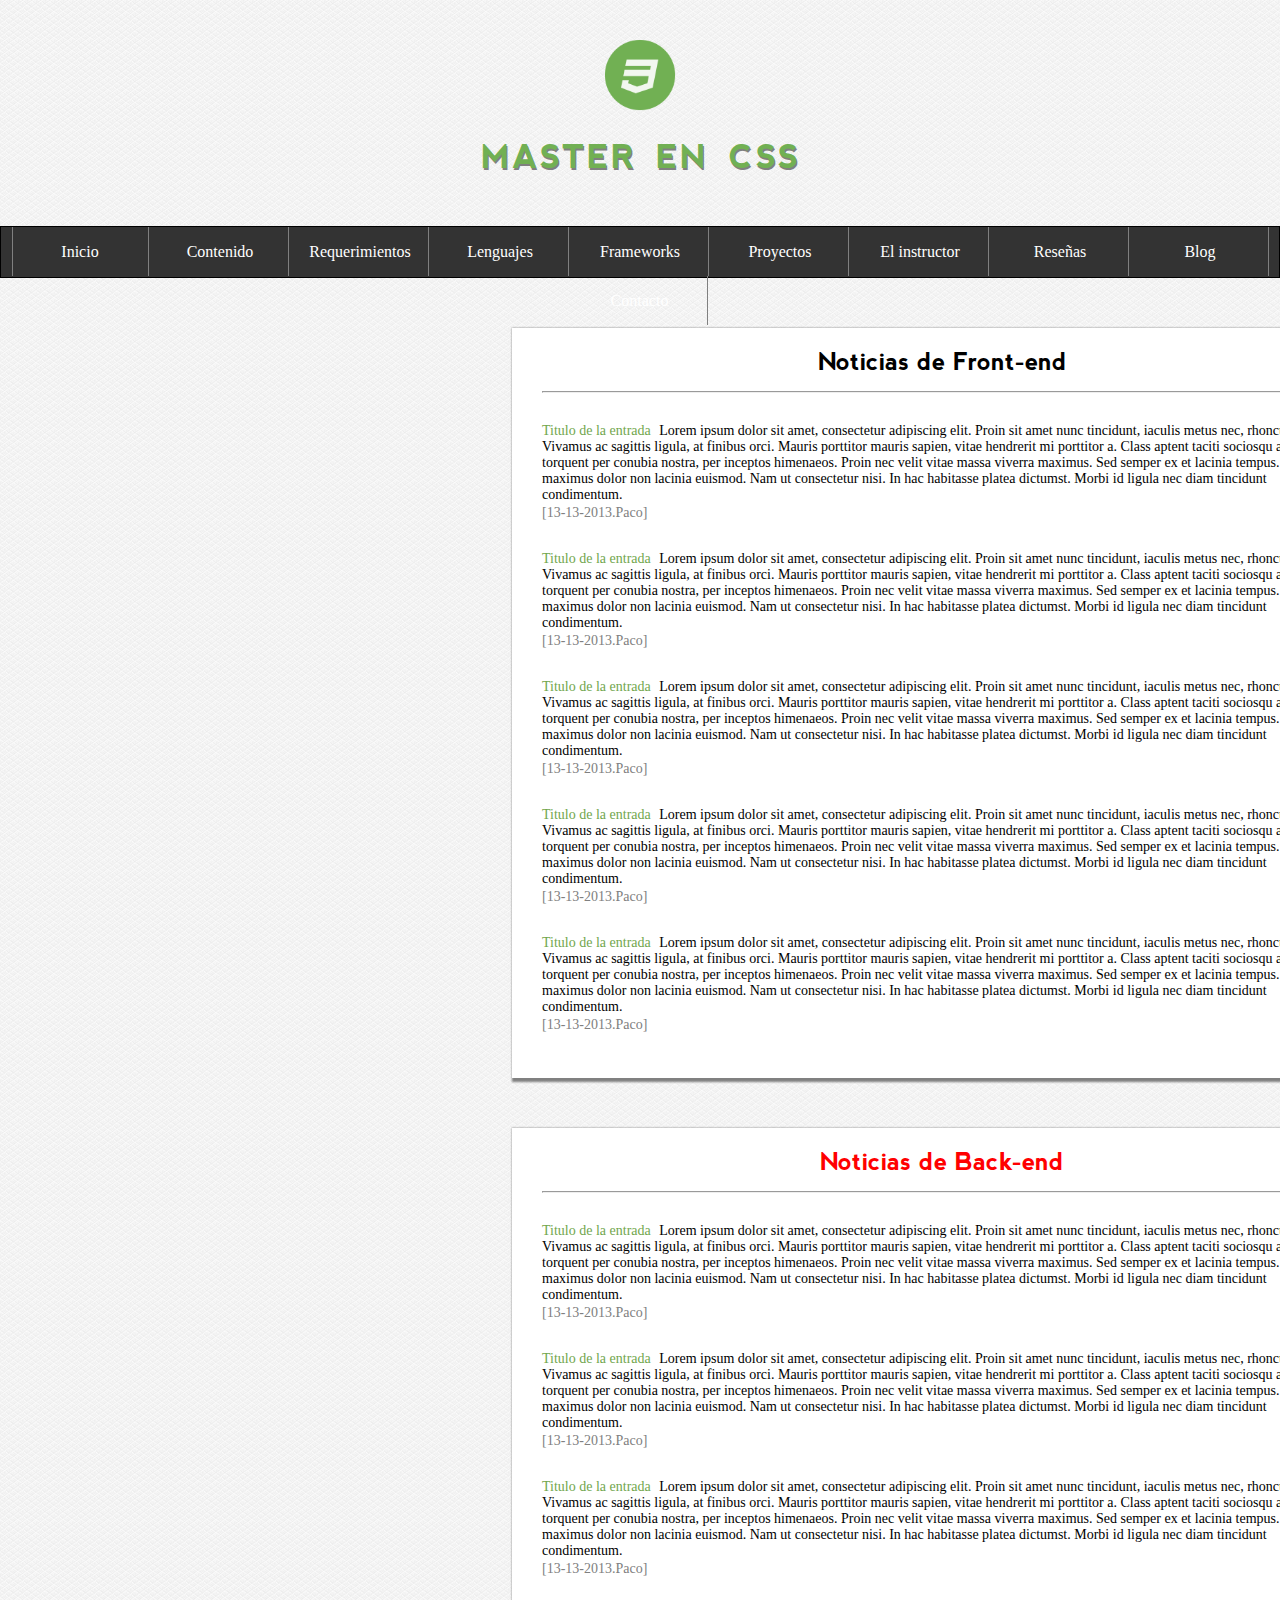
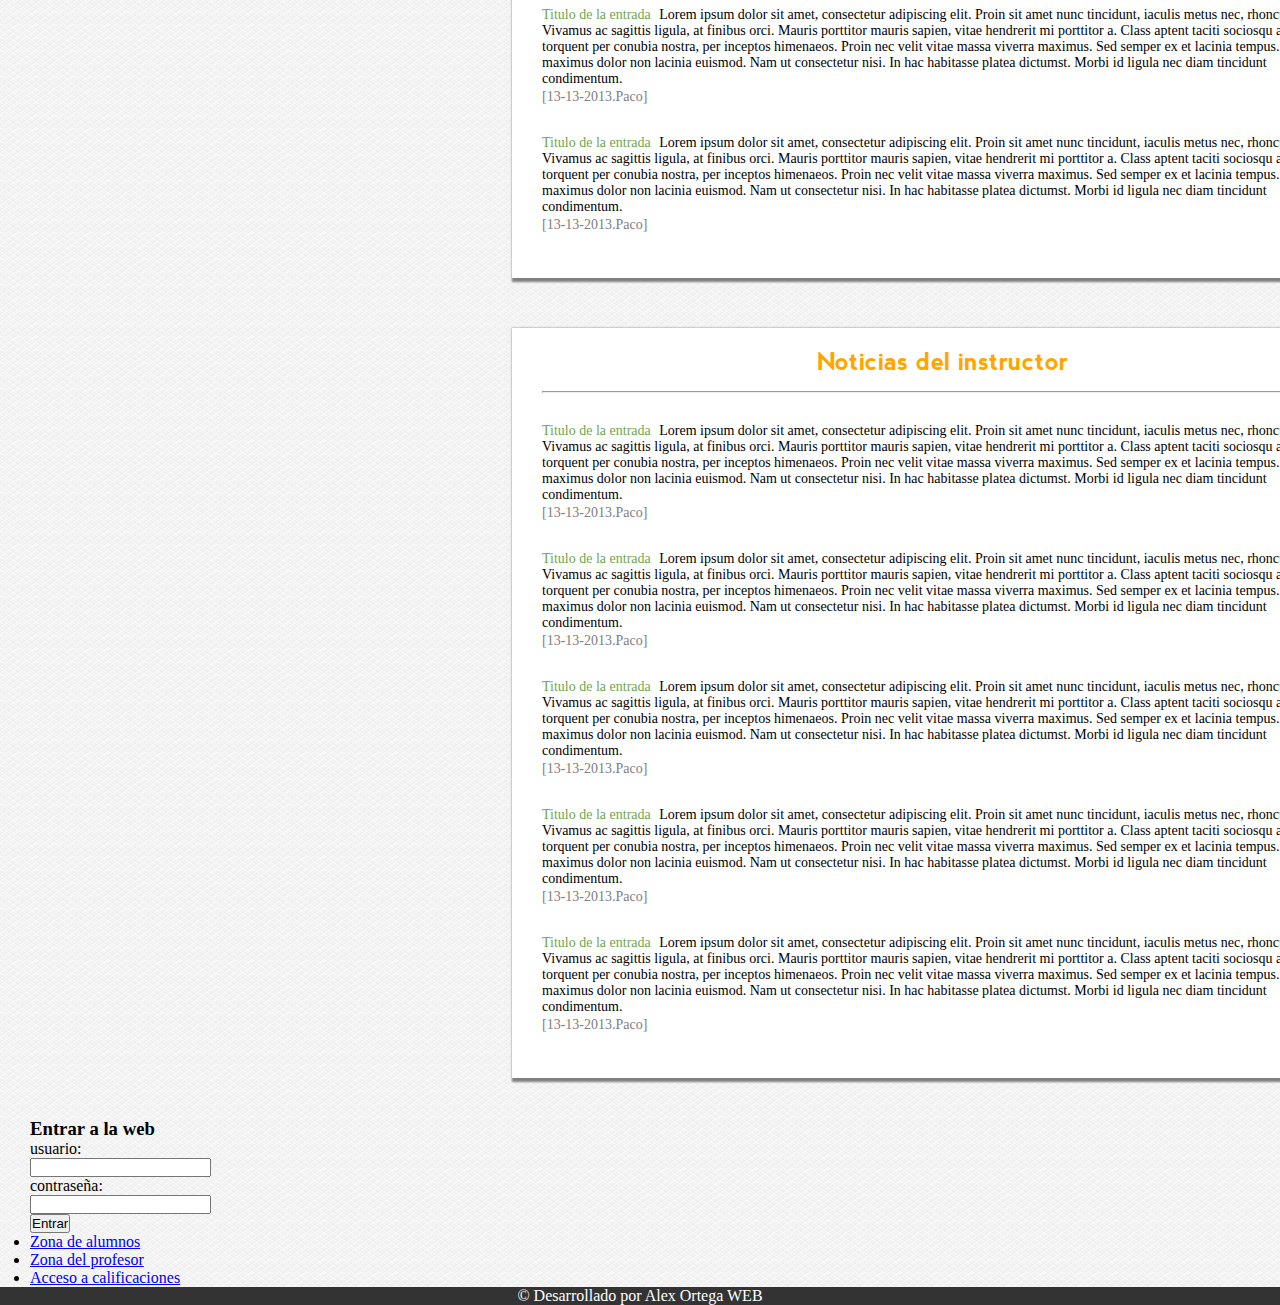
<file: proyecto CSS/maquetación-1/index.html>
<!DOCTYPE html>

<html lang="es">

<head>
    <meta charset="UTF-8">
    <meta name="viewport" content="width=device-width, initial-scale=1.0">
    <link rel="stylesheet" type="text/css" href="styles.css">
    <title>Maquetación CSS</title>

</head>






<body>

    <div id="contenedor">


        <header>
            <img id="logo" src="img/logo.png" />
            <h1>Master en CSS</h1>
        </header>

        <nav id="menu">
            <ul>
                <li><a id="inicio" href="#">Inicio</a></li>
                <li><a href="#">Contenido</a></li>
                <li><a href="#">Requerimientos</a></li>
                <li><a href="#">Lenguajes</a></li>
                <li><a href="#">Frameworks</a></li>
                <li><a href="#">Proyectos</a></li>
                <li><a href="#">El instructor</a></li>
                <li><a href="#">Reseñas</a></li>
                <li><a href="#">Blog</a></li>
                <li><a href="#">Contacto</a></li>
            </ul>

        </nav>

        <main>

            <section id="noticias">
                <article class="article">
                    <div class="article-content">
                        <h2 id="front">Noticias de Front-end</h2>
                        <hr>
                        <p><span class="title-content">Titulo de la entrada</span> Lorem ipsum dolor sit amet,
                            consectetur adipiscing elit. Proin sit amet nunc tincidunt,
                            iaculis metus nec, rhoncus nisi. Vivamus ac sagittis ligula, at finibus orci. Mauris
                            porttitor mauris sapien, vitae hendrerit mi porttitor a. Class aptent taciti sociosqu ad
                            litora torquent per conubia nostra, per inceptos himenaeos. Proin nec velit vitae massa
                            viverra maximus. Sed semper ex et lacinia tempus. Aliquam maximus dolor non lacinia euismod.
                            Nam ut consectetur nisi. In hac habitasse platea dictumst. Morbi id ligula nec diam
                            tincidunt condimentum.</p>
                        <time class="fecha">[13-13-2013.Paco]</time>

                        <p><span class="title-content">Titulo de la entrada</span> Lorem ipsum dolor sit amet,
                            consectetur adipiscing elit. Proin sit amet nunc tincidunt,
                            iaculis metus nec, rhoncus nisi. Vivamus ac sagittis ligula, at finibus orci. Mauris
                            porttitor mauris sapien, vitae hendrerit mi porttitor a. Class aptent taciti sociosqu ad
                            litora torquent per conubia nostra, per inceptos himenaeos. Proin nec velit vitae massa
                            viverra maximus. Sed semper ex et lacinia tempus. Aliquam maximus dolor non lacinia euismod.
                            Nam ut consectetur nisi. In hac habitasse platea dictumst. Morbi id ligula nec diam
                            tincidunt condimentum.</p>
                        <time class="fecha">[13-13-2013.Paco]</time>

                        <p><span class="title-content">Titulo de la entrada</span> Lorem ipsum dolor sit amet,
                            consectetur adipiscing elit. Proin sit amet nunc tincidunt,
                            iaculis metus nec, rhoncus nisi. Vivamus ac sagittis ligula, at finibus orci. Mauris
                            porttitor mauris sapien, vitae hendrerit mi porttitor a. Class aptent taciti sociosqu ad
                            litora torquent per conubia nostra, per inceptos himenaeos. Proin nec velit vitae massa
                            viverra maximus. Sed semper ex et lacinia tempus. Aliquam maximus dolor non lacinia euismod.
                            Nam ut consectetur nisi. In hac habitasse platea dictumst. Morbi id ligula nec diam
                            tincidunt condimentum.</p>
                        <time class="fecha">[13-13-2013.Paco]</time>

                        <p><span class="title-content">Titulo de la entrada</span> Lorem ipsum dolor sit amet,
                            consectetur adipiscing elit. Proin sit amet nunc tincidunt,
                            iaculis metus nec, rhoncus nisi. Vivamus ac sagittis ligula, at finibus orci. Mauris
                            porttitor mauris sapien, vitae hendrerit mi porttitor a. Class aptent taciti sociosqu ad
                            litora torquent per conubia nostra, per inceptos himenaeos. Proin nec velit vitae massa
                            viverra maximus. Sed semper ex et lacinia tempus. Aliquam maximus dolor non lacinia euismod.
                            Nam ut consectetur nisi. In hac habitasse platea dictumst. Morbi id ligula nec diam
                            tincidunt condimentum.</p>
                        <time class="fecha">[13-13-2013.Paco]</time>

                        <p><span class="title-content">Titulo de la entrada</span> Lorem ipsum dolor sit amet,
                            consectetur adipiscing elit. Proin sit amet nunc tincidunt,
                            iaculis metus nec, rhoncus nisi. Vivamus ac sagittis ligula, at finibus orci. Mauris
                            porttitor mauris sapien, vitae hendrerit mi porttitor a. Class aptent taciti sociosqu ad
                            litora torquent per conubia nostra, per inceptos himenaeos. Proin nec velit vitae massa
                            viverra maximus. Sed semper ex et lacinia tempus. Aliquam maximus dolor non lacinia euismod.
                            Nam ut consectetur nisi. In hac habitasse platea dictumst. Morbi id ligula nec diam
                            tincidunt condimentum.</p>
                        <time class="fecha">[13-13-2013.Paco]</time>
                    </div>


                </article>

                <article class="article">
                    <div class="article-content">
                        <h2 id="back">Noticias de Back-end</h2>
                        <hr>
                        <p><span class="title-content">Titulo de la entrada</span> Lorem ipsum dolor sit amet,
                            consectetur adipiscing elit. Proin sit amet nunc tincidunt,
                            iaculis metus nec, rhoncus nisi. Vivamus ac sagittis ligula, at finibus orci. Mauris
                            porttitor mauris sapien, vitae hendrerit mi porttitor a. Class aptent taciti sociosqu ad
                            litora torquent per conubia nostra, per inceptos himenaeos. Proin nec velit vitae massa
                            viverra maximus. Sed semper ex et lacinia tempus. Aliquam maximus dolor non lacinia euismod.
                            Nam ut consectetur nisi. In hac habitasse platea dictumst. Morbi id ligula nec diam
                            tincidunt condimentum.</p>
                        <time class="fecha">[13-13-2013.Paco]</time>

                        <p><span class="title-content">Titulo de la entrada</span> Lorem ipsum dolor sit amet,
                            consectetur adipiscing elit. Proin sit amet nunc tincidunt,
                            iaculis metus nec, rhoncus nisi. Vivamus ac sagittis ligula, at finibus orci. Mauris
                            porttitor mauris sapien, vitae hendrerit mi porttitor a. Class aptent taciti sociosqu ad
                            litora torquent per conubia nostra, per inceptos himenaeos. Proin nec velit vitae massa
                            viverra maximus. Sed semper ex et lacinia tempus. Aliquam maximus dolor non lacinia euismod.
                            Nam ut consectetur nisi. In hac habitasse platea dictumst. Morbi id ligula nec diam
                            tincidunt condimentum.</p>
                        <time class="fecha">[13-13-2013.Paco]</time>

                        <p><span class="title-content">Titulo de la entrada</span> Lorem ipsum dolor sit amet,
                            consectetur adipiscing elit. Proin sit amet nunc tincidunt,
                            iaculis metus nec, rhoncus nisi. Vivamus ac sagittis ligula, at finibus orci. Mauris
                            porttitor mauris sapien, vitae hendrerit mi porttitor a. Class aptent taciti sociosqu ad
                            litora torquent per conubia nostra, per inceptos himenaeos. Proin nec velit vitae massa
                            viverra maximus. Sed semper ex et lacinia tempus. Aliquam maximus dolor non lacinia euismod.
                            Nam ut consectetur nisi. In hac habitasse platea dictumst. Morbi id ligula nec diam
                            tincidunt condimentum.</p>
                        <time class="fecha">[13-13-2013.Paco]</time>

                        <p><span class="title-content">Titulo de la entrada</span> Lorem ipsum dolor sit amet,
                            consectetur adipiscing elit. Proin sit amet nunc tincidunt,
                            iaculis metus nec, rhoncus nisi. Vivamus ac sagittis ligula, at finibus orci. Mauris
                            porttitor mauris sapien, vitae hendrerit mi porttitor a. Class aptent taciti sociosqu ad
                            litora torquent per conubia nostra, per inceptos himenaeos. Proin nec velit vitae massa
                            viverra maximus. Sed semper ex et lacinia tempus. Aliquam maximus dolor non lacinia euismod.
                            Nam ut consectetur nisi. In hac habitasse platea dictumst. Morbi id ligula nec diam
                            tincidunt condimentum.</p>
                        <time class="fecha">[13-13-2013.Paco]</time>

                        <p><span class="title-content">Titulo de la entrada</span> Lorem ipsum dolor sit amet,
                            consectetur adipiscing elit. Proin sit amet nunc tincidunt,
                            iaculis metus nec, rhoncus nisi. Vivamus ac sagittis ligula, at finibus orci. Mauris
                            porttitor mauris sapien, vitae hendrerit mi porttitor a. Class aptent taciti sociosqu ad
                            litora torquent per conubia nostra, per inceptos himenaeos. Proin nec velit vitae massa
                            viverra maximus. Sed semper ex et lacinia tempus. Aliquam maximus dolor non lacinia euismod.
                            Nam ut consectetur nisi. In hac habitasse platea dictumst. Morbi id ligula nec diam
                            tincidunt condimentum.</p>
                        <time class="fecha">[13-13-2013.Paco]</time>
                    </div>


                </article>

                <article class="article">
                    <div class="article-content">
                        <h2 id="instructor">Noticias del instructor</h2>
                        <hr>
                        <p><span class="title-content">Titulo de la entrada</span> Lorem ipsum dolor sit amet,
                            consectetur adipiscing elit. Proin sit amet nunc tincidunt,
                            iaculis metus nec, rhoncus nisi. Vivamus ac sagittis ligula, at finibus orci. Mauris
                            porttitor mauris sapien, vitae hendrerit mi porttitor a. Class aptent taciti sociosqu ad
                            litora torquent per conubia nostra, per inceptos himenaeos. Proin nec velit vitae massa
                            viverra maximus. Sed semper ex et lacinia tempus. Aliquam maximus dolor non lacinia euismod.
                            Nam ut consectetur nisi. In hac habitasse platea dictumst. Morbi id ligula nec diam
                            tincidunt condimentum.</p>
                        <time class="fecha">[13-13-2013.Paco]</time>

                        <p><span class="title-content">Titulo de la entrada</span> Lorem ipsum dolor sit amet,
                            consectetur adipiscing elit. Proin sit amet nunc tincidunt,
                            iaculis metus nec, rhoncus nisi. Vivamus ac sagittis ligula, at finibus orci. Mauris
                            porttitor mauris sapien, vitae hendrerit mi porttitor a. Class aptent taciti sociosqu ad
                            litora torquent per conubia nostra, per inceptos himenaeos. Proin nec velit vitae massa
                            viverra maximus. Sed semper ex et lacinia tempus. Aliquam maximus dolor non lacinia euismod.
                            Nam ut consectetur nisi. In hac habitasse platea dictumst. Morbi id ligula nec diam
                            tincidunt condimentum.</p>
                        <time class="fecha">[13-13-2013.Paco]</time>

                        <p><span class="title-content">Titulo de la entrada</span> Lorem ipsum dolor sit amet,
                            consectetur adipiscing elit. Proin sit amet nunc tincidunt,
                            iaculis metus nec, rhoncus nisi. Vivamus ac sagittis ligula, at finibus orci. Mauris
                            porttitor mauris sapien, vitae hendrerit mi porttitor a. Class aptent taciti sociosqu ad
                            litora torquent per conubia nostra, per inceptos himenaeos. Proin nec velit vitae massa
                            viverra maximus. Sed semper ex et lacinia tempus. Aliquam maximus dolor non lacinia euismod.
                            Nam ut consectetur nisi. In hac habitasse platea dictumst. Morbi id ligula nec diam
                            tincidunt condimentum.</p>
                        <time class="fecha">[13-13-2013.Paco]</time>

                        <p><span class="title-content">Titulo de la entrada</span> Lorem ipsum dolor sit amet,
                            consectetur adipiscing elit. Proin sit amet nunc tincidunt,
                            iaculis metus nec, rhoncus nisi. Vivamus ac sagittis ligula, at finibus orci. Mauris
                            porttitor mauris sapien, vitae hendrerit mi porttitor a. Class aptent taciti sociosqu ad
                            litora torquent per conubia nostra, per inceptos himenaeos. Proin nec velit vitae massa
                            viverra maximus. Sed semper ex et lacinia tempus. Aliquam maximus dolor non lacinia euismod.
                            Nam ut consectetur nisi. In hac habitasse platea dictumst. Morbi id ligula nec diam
                            tincidunt condimentum.</p>
                        <time class="fecha">[13-13-2013.Paco]</time>

                        <p><span class="title-content">Titulo de la entrada</span> Lorem ipsum dolor sit amet,
                            consectetur adipiscing elit. Proin sit amet nunc tincidunt,
                            iaculis metus nec, rhoncus nisi. Vivamus ac sagittis ligula, at finibus orci. Mauris
                            porttitor mauris sapien, vitae hendrerit mi porttitor a. Class aptent taciti sociosqu ad
                            litora torquent per conubia nostra, per inceptos himenaeos. Proin nec velit vitae massa
                            viverra maximus. Sed semper ex et lacinia tempus. Aliquam maximus dolor non lacinia euismod.
                            Nam ut consectetur nisi. In hac habitasse platea dictumst. Morbi id ligula nec diam
                            tincidunt condimentum.</p>
                        <time class="fecha">[13-13-2013.Paco]</time>
                    </div>


                </article>



            </section>

            <div id="clearfix"></div>



        </main>

        <aside id="barra-lateral">
            <h3>Entrar a la web</h3>

            <form class="inicio-sesion">

                <p><label for="user">usuario:</label></p>
                <input type="text" id="user">

                <p><label for="password">contraseña:</label></p>
                <input type="password" id="password">
               

            </form>

            <button type="submit">
                Entrar
            </button>

            <ul>
                <li><a href="#">Zona de alumnos</a></li>
                <li><a href="#">Zona del profesor</a></li>
                <li><a href="#">Acceso a calificaciones</a></li>
            </ul>
        </aside>

        <div id="clearfix"></div>

        <footer id="pie">
            &copy; Desarrollado por Alex Ortega WEB
        </footer>






    </div>

</body>

</html>
</file>
<file: proyecto CSS/maquetación-1/styles.css>
@font-face {
    font-family: fjallaOneCustom;
    src: url(fonts/FjallaOne-Regular.ttf);
    font-family: nevisCustom;
    src: url(fonts/nevis.ttf);

}

* {
    margin: 0px;
    padding: 0px;
}

body {
    background: url(img/paven.png);
}

#container {
    margin: 0px auto;
    width: 70%;
}


header {
    width: 100%;
    text-align: center;
    padding-top: 30px;
}

#logo {
    width: 90px;
}

header h1 {
    margin-top: 15px;
    font-family: nevisCustom;
    text-transform: uppercase;
    word-spacing: 8px;
    letter-spacing: 2px;
    color: #71B053;
    text-shadow: 1px 2px #808080;

}

#menu {
    height: 50px;
    margin-top: 50px;
    background-color: #333333;
    border: 1px solid black;
    text-align: center;
}

#menu ul li {
    display: inline-block;
    line-height: 49px;
    border-right: 1px solid #808080;
}

#menu ul li a {
    display: block;
    width: 135px;
    text-decoration: none;
    color: white;
    text-align: center;
}

#menu ul li:first-child {
    border-left: 1px solid #808080;
}

#noticias{
display: block;
float: right;
width: 60%;
}

.article {
    width: 770px;
    margin: 0px auto;
    padding: 0px auto;
    text-align: center;
    margin-top: 50px;
}

.article-content {
    height: 750px;
    width: 800px;
    box-shadow: 2px 2px 2px 2px #808080;
    background-color: #ffffff;
    text-align: start;
    padding-left: 30px;
    padding-right: 30px;
    margin-bottom: 40px;
}

.article-content h2 {
    padding-top: 20px;
    padding-bottom: 15px;
    font-family: nevisCustom;
    text-align: center;
}

#clearfix{
 clear: both;   
}



#back {

    color: #ff0000;

}

#instructor {

    color: #ffa500;

}


.title-content {
    color: #71A64D;
    padding-right: 5px;
}


.article-content p {
    padding-top: 30px;
    font-size: 14px;
}


.fecha {
    padding-right: 620px;
    font-size: 14px;
    color: #808080;
}

#barra-lateral{
 float: left;
 width: 30%; 
 padding-left: 30px;
}





#pie{
width: 100%;
text-align: center;
background-color: #333333;
color: #ffffff;    
}
</file>
